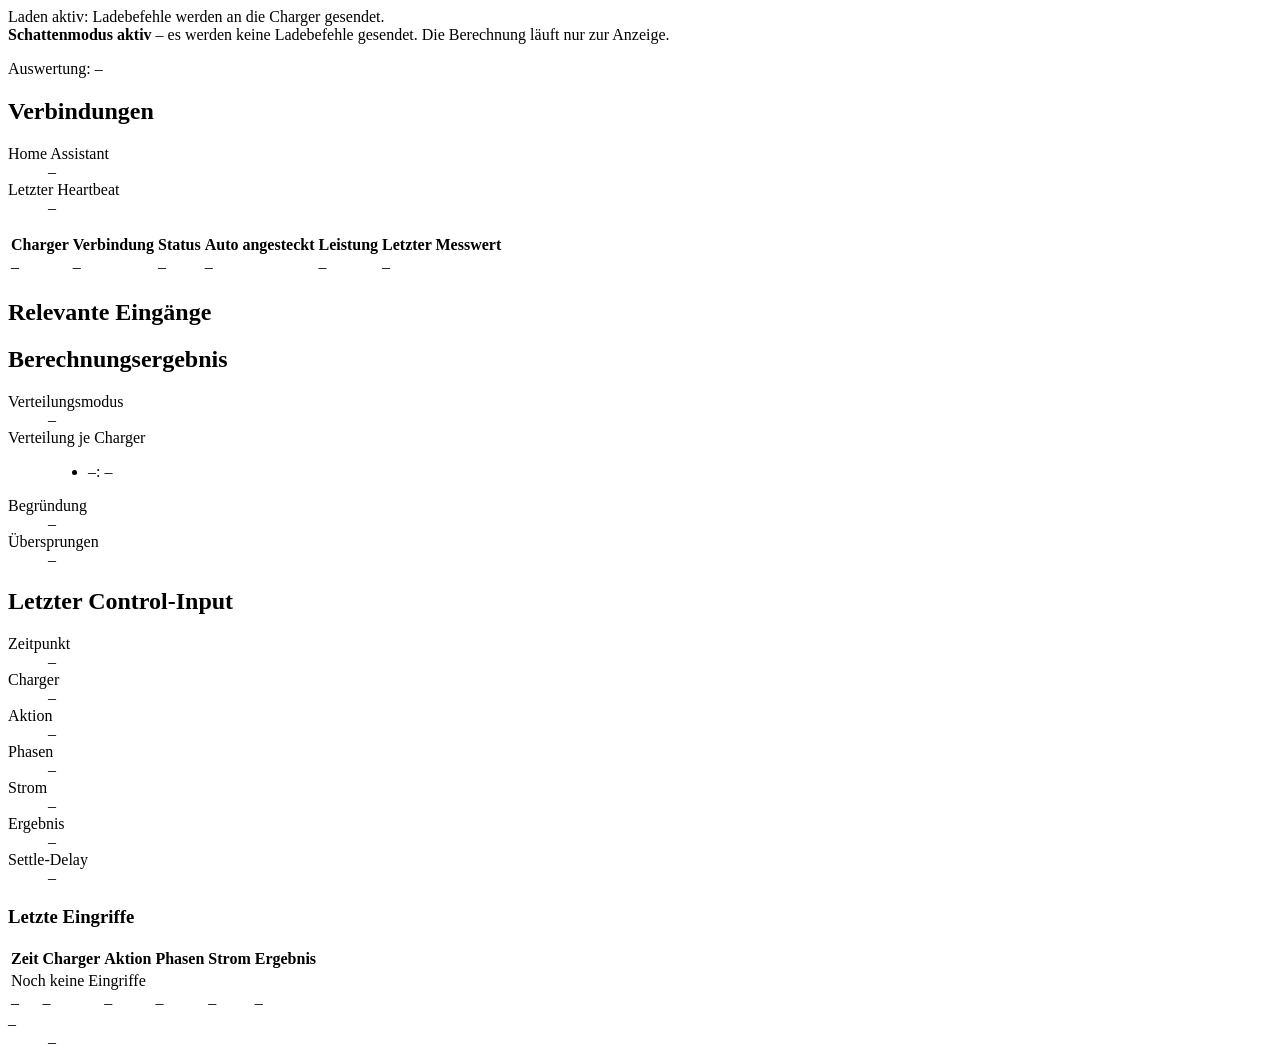
<file: src/main/resources/templates/fragments/state.html>
<!DOCTYPE html>
<html lang="de" xmlns:th="http://www.thymeleaf.org">
<body>
<div th:fragment="inhalt" class="inhalt-fragment">

    <div th:if="${!view.schattenmodus}" class="hinweis" data-testid="schattenmodus-aus">
        Laden aktiv: Ladebefehle werden an die Charger gesendet.
    </div>
    <div th:if="${view.schattenmodus}" class="banner schatten" data-testid="schattenmodus-banner" role="alert">
        <strong>Schattenmodus aktiv</strong> – es werden keine Ladebefehle gesendet. Die Berechnung läuft nur zur Anzeige.
    </div>

    <p class="stand" data-testid="auswertung-zeit">Auswertung: <span th:text="${view.auswertungZeit}">–</span></p>

    <section class="karte" data-testid="section-verbindungen">
        <h2>Verbindungen</h2>
        <dl class="raster">
            <dt>Home Assistant</dt>
            <dd data-testid="ha-status"><span class="pille" th:classappend="${view.verbindungen.haStatusKlasse}" th:text="${view.verbindungen.haStatus}">–</span></dd>
            <dt>Letzter Heartbeat</dt>
            <dd data-testid="ha-heartbeat" th:text="${view.verbindungen.heartbeat}">–</dd>
        </dl>
        <table class="tabelle">
            <thead>
            <tr><th>Charger</th><th>Verbindung</th><th>Status</th><th>Auto angesteckt</th><th>Leistung</th><th>Letzter Messwert</th></tr>
            </thead>
            <tbody>
            <tr th:each="charger : ${view.verbindungen.chargers}" th:attr="data-testid='charger-' + ${charger.id}">
                <td th:text="${charger.name}">–</td>
                <td><span class="pille" th:classappend="${charger.verbindungKlasse}" th:text="${charger.verbindung}">–</span></td>
                <td data-testid="charger-status" th:text="${charger.status}">–</td>
                <td data-testid="charger-auto-angesteckt" th:text="${charger.autoAngesteckt}">–</td>
                <td th:text="${charger.leistung}">–</td>
                <td th:text="${charger.letzterMesswert}">–</td>
            </tr>
            </tbody>
        </table>
    </section>

    <section class="karte" data-testid="section-eingaenge">
        <h2>Relevante Eingänge</h2>
        <dl class="raster">
            <th:block th:replace="~{:: kennzahl('eingang-pv', 'PV-Leistung', ${view.eingaenge.pvLeistung})}"></th:block>
            <th:block th:replace="~{:: kennzahl('eingang-netz', 'Netz', ${view.eingaenge.netzLeistung})}"></th:block>
            <th:block th:replace="~{:: kennzahl('eingang-batterie', 'Batterie', ${view.eingaenge.batterieLeistung})}"></th:block>
            <th:block th:replace="~{:: kennzahl('eingang-ev', 'EV-Leistung', ${view.eingaenge.evLeistung})}"></th:block>
            <th:block th:replace="~{:: kennzahl('eingang-puffer', 'Sicherheitspuffer', ${view.eingaenge.puffer})}"></th:block>
            <th:block th:replace="~{:: kennzahl('eingang-mindeststrom', 'Mindeststrom', ${view.eingaenge.mindeststrom})}"></th:block>
            <th:block th:replace="~{:: kennzahl('eingang-zielphasen', 'Zielphasen', ${view.eingaenge.zielphasen})}"></th:block>
            <th:block th:replace="~{:: kennzahl('eingang-ist-phasen', 'Ist-Phasen', ${view.eingaenge.istPhasen})}"></th:block>
            <th:block th:replace="~{:: kennzahl('eingang-ueberschuss', 'Überschussladen', ${view.eingaenge.ueberschuss})}"></th:block>
            <th:block th:replace="~{:: kennzahl('eingang-batterie-praeferenz', 'Vorrang', ${view.eingaenge.batteriePraeferenz})}"></th:block>
            <th:block th:replace="~{:: kennzahl('eingang-prio-charger', 'Prio-Charger', ${view.eingaenge.prioCharger})}"></th:block>
        </dl>
    </section>

    <section class="karte" data-testid="section-ergebnis">
        <h2>Berechnungsergebnis</h2>
        <dl class="raster">
            <th:block th:replace="~{:: kennzahl('ergebnis-mindest-pv', 'Mindest-PV-Leistung', ${view.ergebnis.mindestPvLeistung})}"></th:block>
            <th:block th:replace="~{:: kennzahl('ergebnis-rohleistung', 'Rohleistung', ${view.ergebnis.rohleistung})}"></th:block>
            <th:block th:replace="~{:: kennzahl('ergebnis-zielleistung', 'Zielleistung', ${view.ergebnis.zielleistung})}"></th:block>
            <th:block th:replace="~{:: kennzahl('ergebnis-zielstrom', 'Zielstrom', ${view.ergebnis.zielstrom})}"></th:block>
            <th:block th:replace="~{:: kennzahl('ergebnis-phase', 'Phase mit höchster Spannung', ${view.ergebnis.phaseHoechsteSpannung})}"></th:block>
            <dt>Verteilungsmodus</dt>
            <dd data-testid="ergebnis-verteilungsmodus" th:text="${view.ergebnis.verteilungsmodus}">–</dd>
            <dt>Verteilung je Charger</dt>
            <dd data-testid="ergebnis-verteilung">
                <ul class="liste">
                    <li th:each="eintrag : ${view.ergebnis.verteilung}" th:attr="data-charger=${eintrag.chargerId}">
                        <span th:text="${eintrag.name}">–</span>: <span th:text="${eintrag.strom}">–</span>
                    </li>
                </ul>
            </dd>
            <dt>Begründung</dt>
            <dd data-testid="ergebnis-begruendung" th:text="${view.ergebnis.begruendung}">–</dd>
            <dt>Übersprungen</dt>
            <dd data-testid="ergebnis-uebersprungen" th:text="${view.uebersprungenGrund}">–</dd>
        </dl>
    </section>

    <section class="karte" data-testid="section-letzter-eingriff">
        <h2>Letzter Control-Input</h2>
        <dl class="raster">
            <dt>Zeitpunkt</dt>
            <dd data-testid="letzter-zeit" th:text="${view.letzterEingriff.zeit}">–</dd>
            <dt>Charger</dt>
            <dd data-testid="letzter-charger" th:text="${view.letzterEingriff.charger}">–</dd>
            <dt>Aktion</dt>
            <dd data-testid="letzter-aktion" th:text="${view.letzterEingriff.aktion}">–</dd>
            <dt>Phasen</dt>
            <dd data-testid="letzter-phasen" th:text="${view.letzterEingriff.phasen}">–</dd>
            <dt>Strom</dt>
            <dd data-testid="letzter-strom" th:text="${view.letzterEingriff.strom}">–</dd>
            <dt>Ergebnis</dt>
            <dd data-testid="letzter-ergebnis" th:text="${view.letzterEingriff.ergebnis}">–</dd>
            <dt>Settle-Delay</dt>
            <dd data-testid="settle-restzeit" th:text="${view.settleRestzeit}">–</dd>
        </dl>

        <h3>Letzte Eingriffe</h3>
        <table class="tabelle" data-testid="historie">
            <thead>
            <tr><th>Zeit</th><th>Charger</th><th>Aktion</th><th>Phasen</th><th>Strom</th><th>Ergebnis</th></tr>
            </thead>
            <tbody>
            <tr th:if="${#lists.isEmpty(view.historie)}" data-testid="historie-leer">
                <td colspan="6">Noch keine Eingriffe</td>
            </tr>
            <tr th:each="zeile : ${view.historie}" class="historie-zeile">
                <td th:text="${zeile.zeit}">–</td>
                <td th:text="${zeile.charger}">–</td>
                <td th:text="${zeile.aktion}">–</td>
                <td th:text="${zeile.phasen}">–</td>
                <td th:text="${zeile.strom}">–</td>
                <td th:text="${zeile.ergebnis}">–</td>
            </tr>
            </tbody>
        </table>
    </section>
</div>

<th:block th:fragment="kennzahl (testId, label, wert)">
    <dt th:text="${label}">–</dt>
    <dd th:attr="data-testid=${testId}"><span class="wert" th:text="${wert}">–</span></dd>
</th:block>
</body>
</html>
</file>
